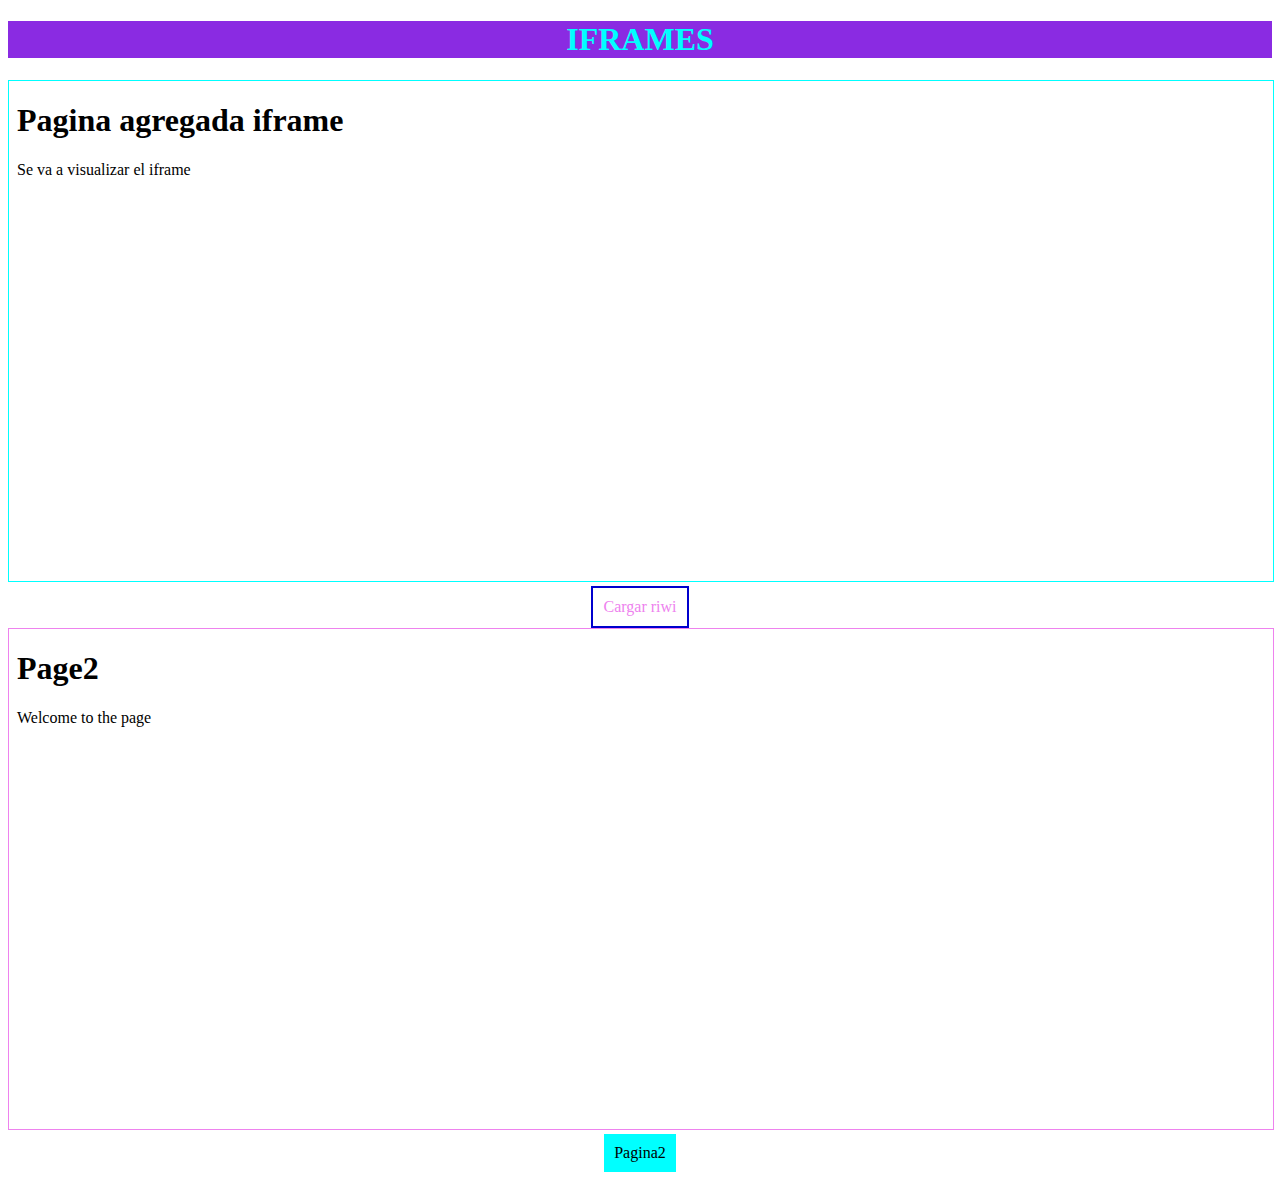
<file: Iframe/index.html>
<!DOCTYPE html>
<html lang="en">
<head>
    <meta charset="UTF-8">
    <meta name="viewport" content="width=device-width, initial-scale=1.0">
    <link rel="stylesheet" href="./CSS/styles.css">
    <title>Iframe Html</title>
</head>
<body>
    <h1 class="titulo">IFRAMES</h1>
    <iframe src="texto.html" name="marco1" class="marco"></iframe>
    <div class="centrar">
        <a href="http://www.riwi.io" class="boton" target="marco1"> Cargar riwi</a>
    </div>
    
    <iframe src="new.html" frameborder="0" name="marco2" class="marco2">

    </iframe>
    <div class="centrar2" >
        <a class="boton2" href="http://www.riwi.io" target="marco2">Pagina2</a>
    </div>
</body>
</html>
</file>
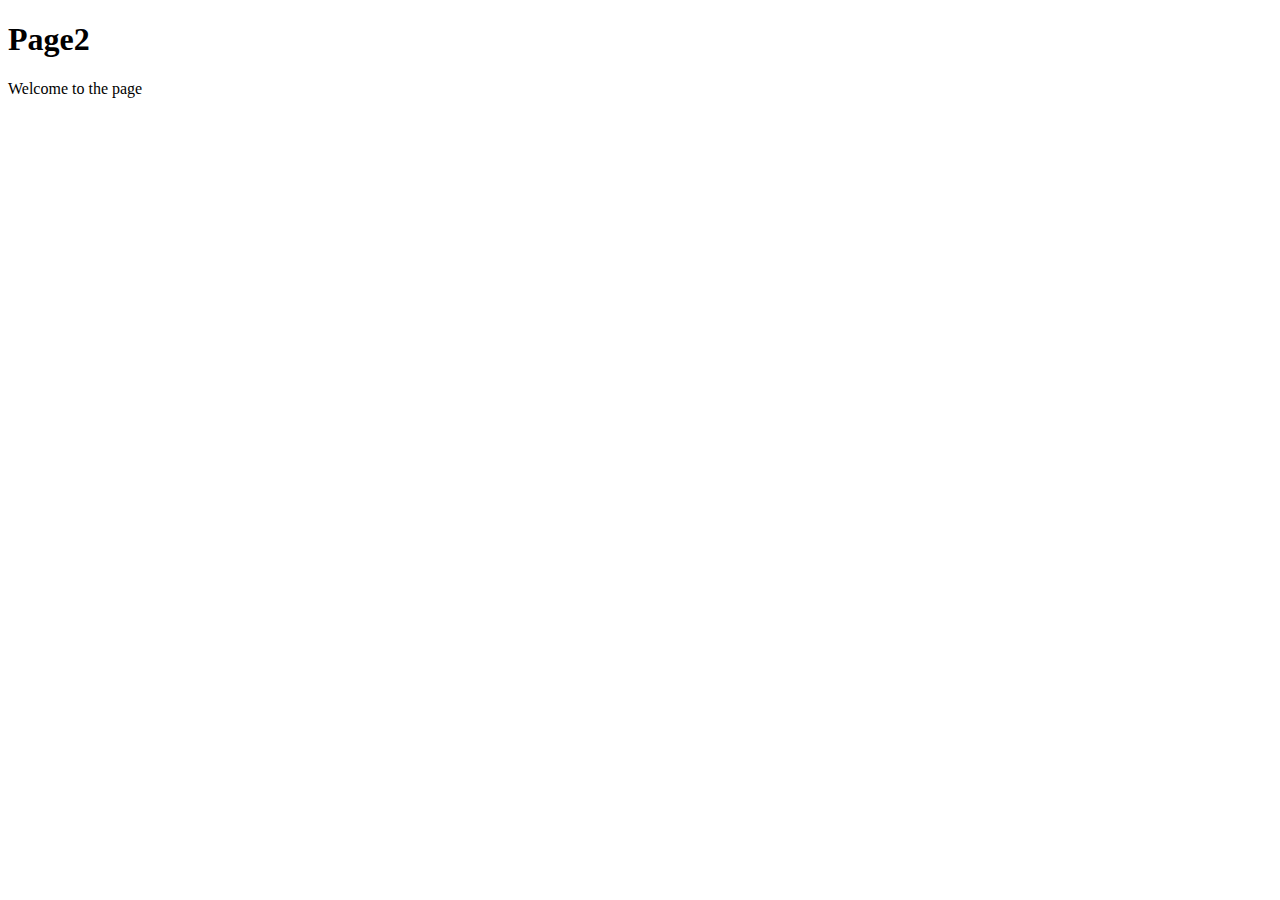
<file: Iframe/new.html>
<!DOCTYPE html>
<html lang="en">
<head>
    <meta charset="UTF-8">
    <meta name="viewport" content="width=device-width, initial-scale=1.0">
    <title>New</title>
</head>
<body>
    <h1>Page2</h1>
    <p>Welcome to the page</p>

    
</body>
</html>
</file>
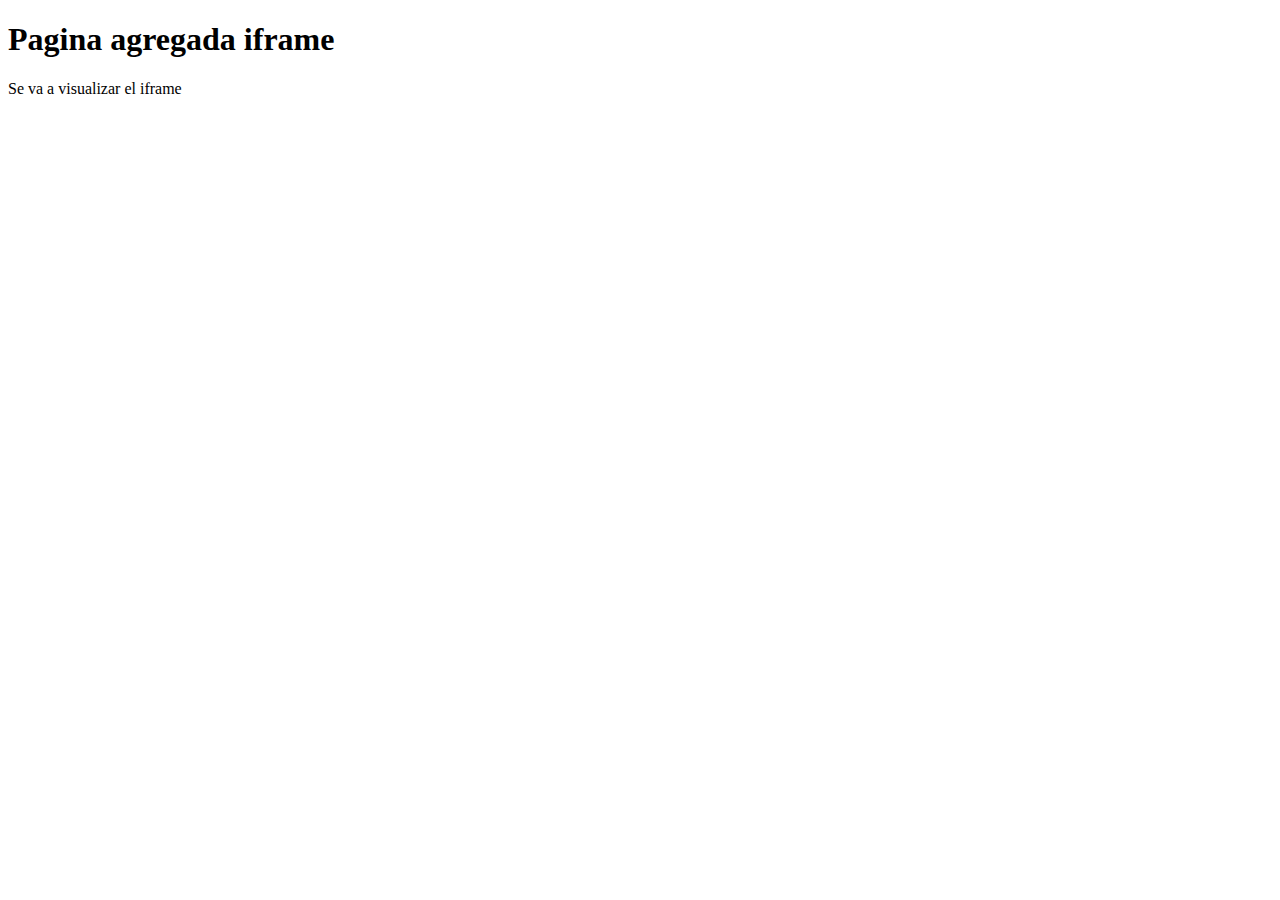
<file: Iframe/texto.html>
<!DOCTYPE html>
<html lang="en">
<head>
    <meta charset="UTF-8">
    <meta name="viewport" content="width=device-width, initial-scale=1.0">
    <link rel="stylesheet" href="./CSS/styles.css">
    <title>Texto iframe</title>
</head>
<body>
    <h1>Pagina agregada iframe</h1>
    <p>Se va a visualizar el iframe</p>
    
</body>
</html>
</file>
<file: Iframe/CSS/styles.css>
.titulo{
    color: aqua;
    background: blueviolet;
    text-align: center;

}

.marco{
    width: 100%;
    height: 500px;
    border: 1px solid aqua;
}
.marco2{
    width: 100%;
    height: 500px;
    border: 1px solid violet;
}

.centrar{
    text-align: center;
}
.centrar2{
    text-align: center;
}

.boton{
    color:violet ;
    border: 2px solid mediumblue;
    text-decoration: none;
    display: inline-block;
    padding: 10px;
}

.boton:hover{
    background: mediumblue;
    color: azure;
}

.boton2{
    color: black;
    background: aqua;
    text-decoration: none;
    display: inline-block;
    padding: 10px;
}

.boton2:hover{
    background: gray;
    color: beige;
    transform: scale(1.1);
}
</file>
